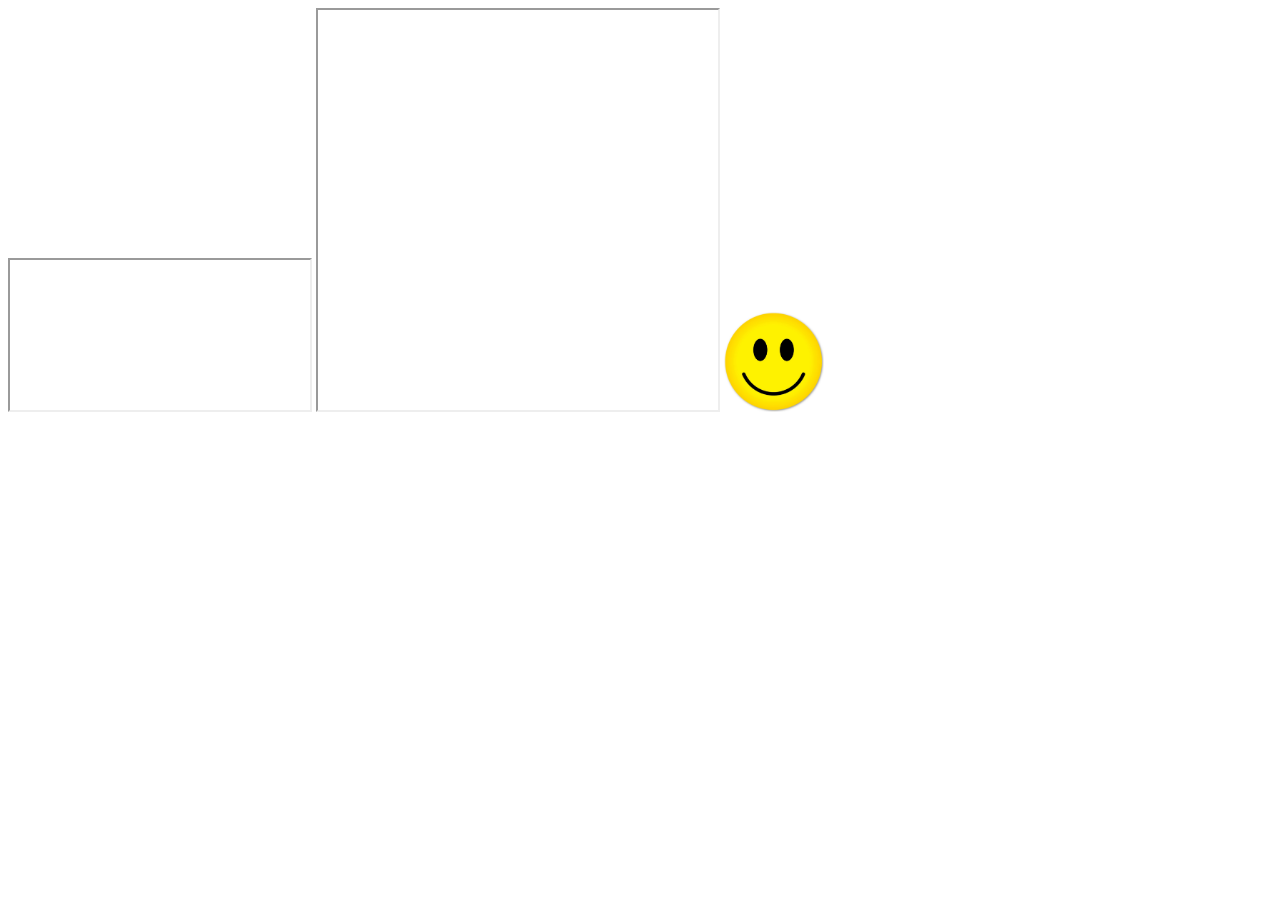
<file: embeddingOriginalWork.html>
<!DOCTYPE html>
<html>
    <head>
        <title>My Original Content</title>
        <body>
            <iframe src="https://maps.google.com/maps?f=q&source=s_q&hl=en&geocode=&q=software+ companies&aq=0&oq=software&sll=47.670993,-122.344752&sspn=0.263556,0.676346& ie=UTF8&hq=software+companies&hnear=&t=m&ll=47.670993,-122.344752&spn=0.263556,0.676346 &output=embed" title="Google Maps"></iframe>
            <iframe width="400" height="400" src="https://www.youtube.com/watch?v=j61jbXgFSQ8"> </iframe>
            <img src="img/smile.jpg" alt="image of smiley face" height=100px width=100px/>
        </body>
    </head>
</html>
</file>
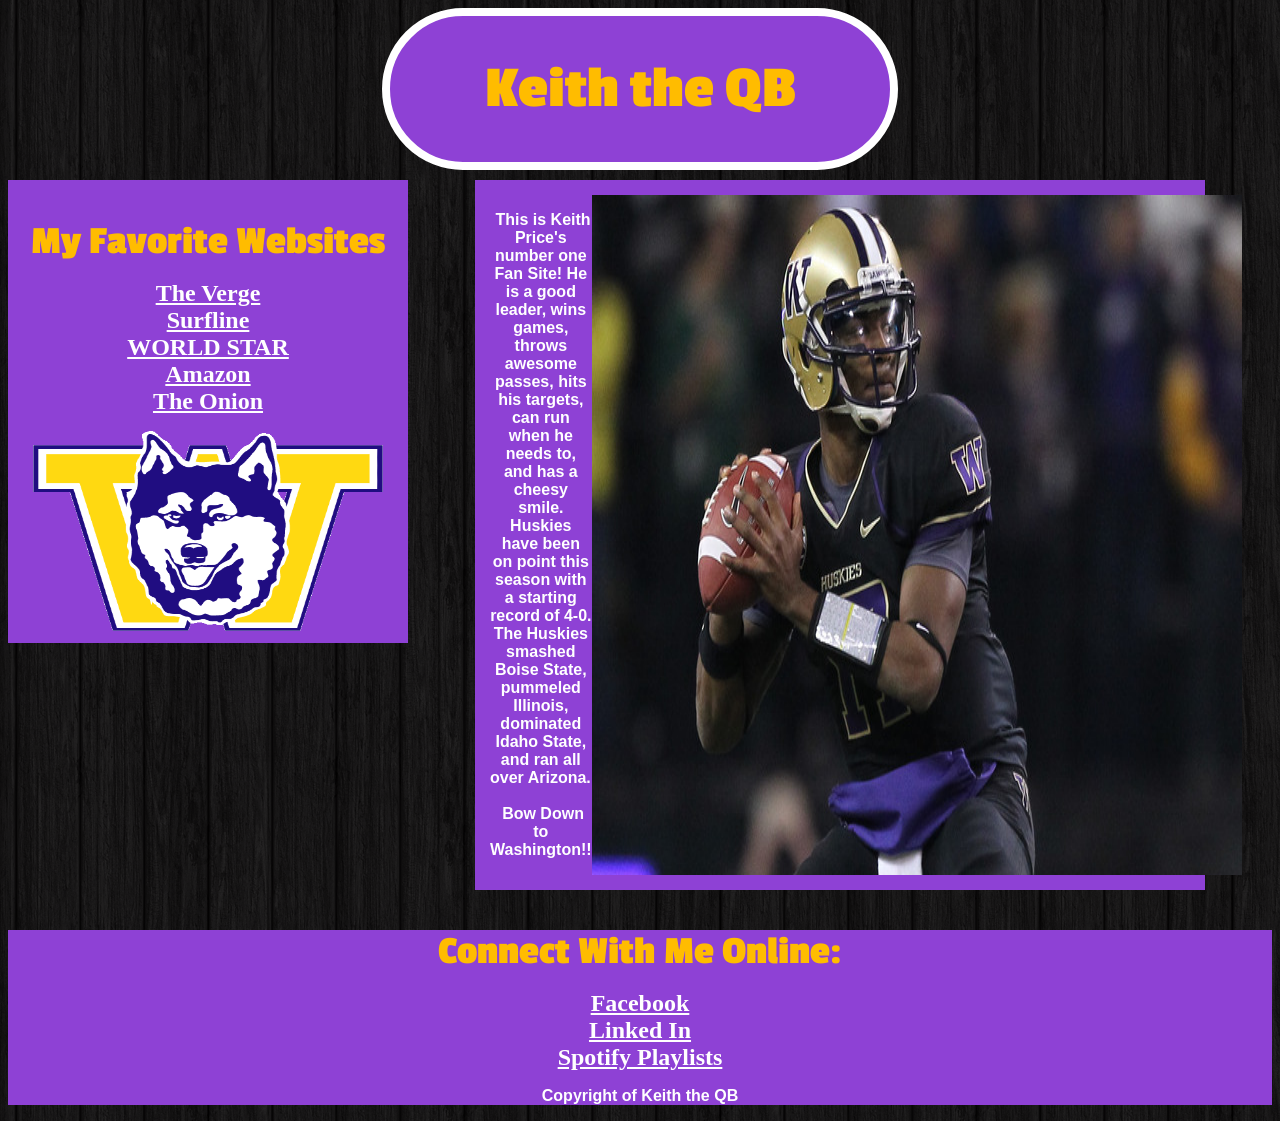
<file: IntroToCss.html>
<!DOCTYPE html>
	<head> 
		<title> Keith the QB  </title>
		<link rel="stylesheet" type="text/css" href="test.css" />
		<link href='http://fonts.googleapis.com/css?family=Passion+One' rel='stylesheet' type='text/css'>
	</head>

	<body>
		<div id = "Header">
			<h1> Keith the QB </h1>
		</div>
		
		<div id = "LeftNav">
			<h3> My Favorite Websites </h3>
			<ul>
				<li><a href="https://www.theverge.com">The Verge</a></li>
				<li><a href="https://www.surfline.com">Surfline</a></li>
				<li><a href="https://www.worldstarhiphop">WORLD STAR</a></li>
				<li><a href="https://www.amazon.com">Amazon</a></li>
				<li><a href="https://www.theonion.com">The Onion</a></li>
			</ul>
			<img src="icon.gif" width="350px" height="200px">
		</div>
		
		<div id = "Content">
			<p> This is Keith Price's number one Fan Site! He is a good leader, wins games, throws awesome passes, hits his targets, can run when he needs to, and has a cheesy smile. Huskies have been on point this season with a starting record of 4-0. The Huskies smashed Boise State, pummeled Illinois, dominated Idaho State, and ran all over Arizona. <br /><br /> <span id="bow">Bow Down to Washington!!</span></p>
			<img src="price.jpg">
		</div>
		
		<div id = "Footer">
			<h3>Connect With Me Online:</h3>
			<ul>
				<li><a href="https://www.Facebook.com">Facebook</a></li>
				<li><a href="https://www.Linkedin.com">Linked In</a></li>
				<li><a href="https://www.Spotify.com">Spotify Playlists</a></li>
			</ul>
			<p>Copyright of Keith the QB</p>
		</div>

	</body>

</html>
</file>
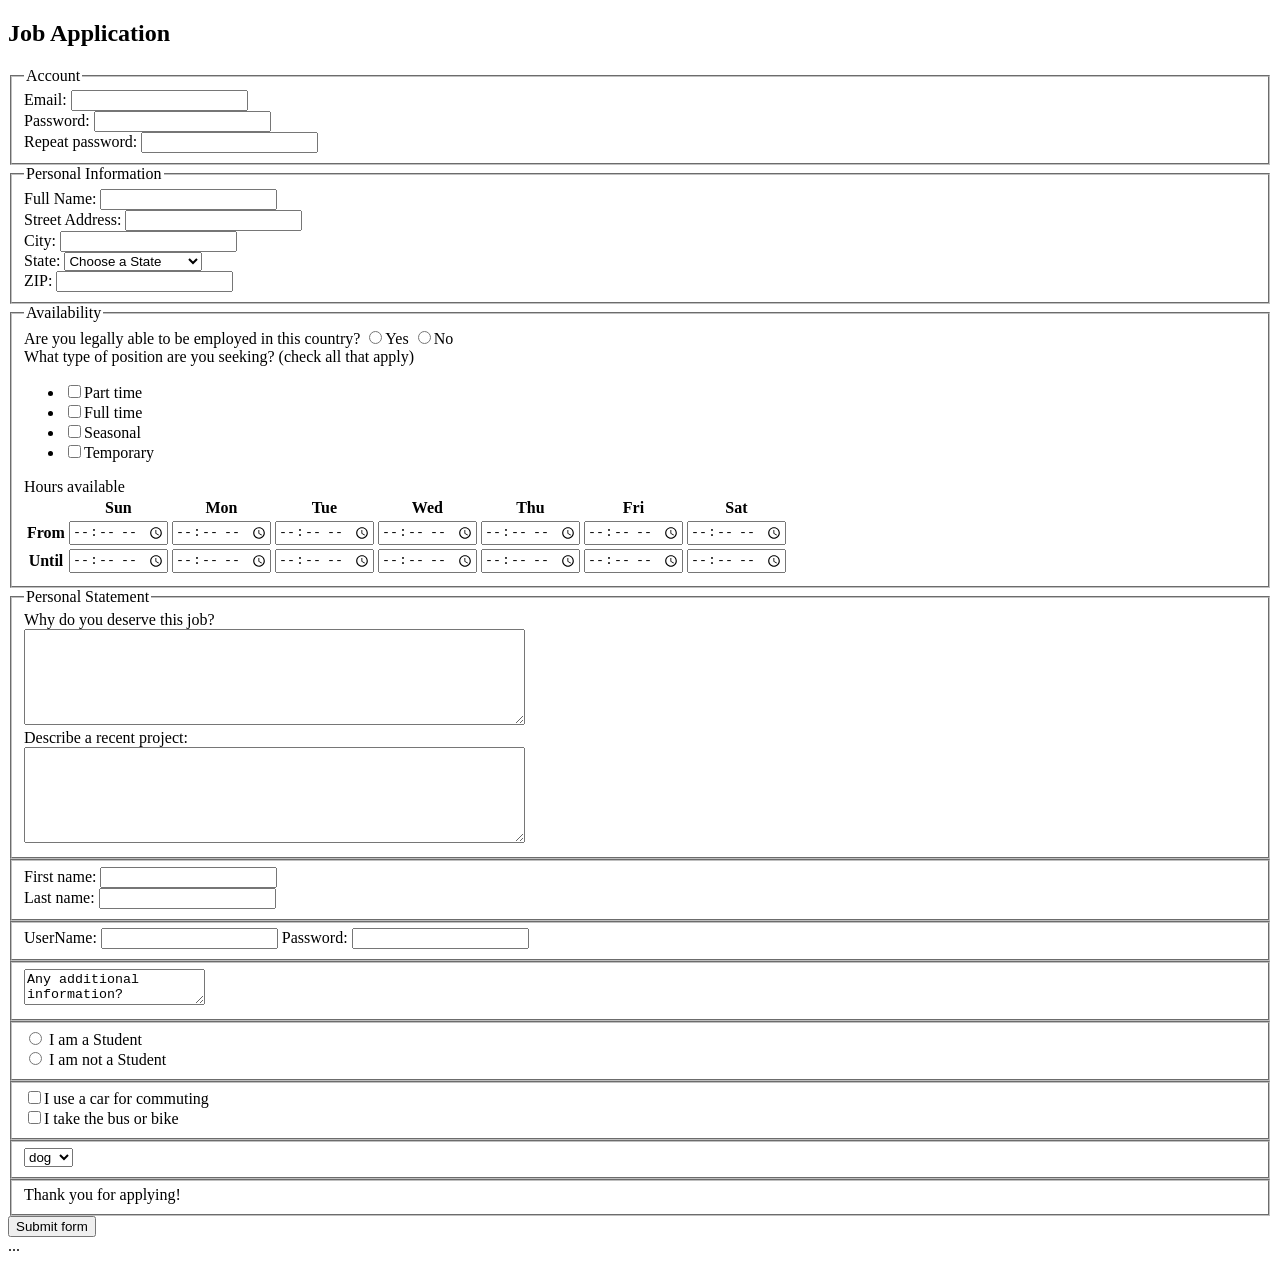
<file: jobApplicationForm.html>
<!DOCTYPE html>
<html>
<head>
	<meta charset="utf-8">
	<title>Job Application</title>
</head>
<body>

<h2>Job Application</h2>

<form action="http://gclass.alexburner.com/formtest.php" method="post">

	<fieldset>
		<legend>Account</legend>
		<div class="field">
			<label>Email:</label> 
			<input type="text" name="email">
		</div>
		<div class="field">
			<label>Password:</label> 
			<input type="password" name="password">
		</div>
		<div class="field">
			<label>Repeat password:</label> 
			<input type="password" name="password_r">
		</div>
	</fieldset>

	<fieldset>
		<legend>Personal Information</legend>
		<div class="field">
			<label>Full Name:</label> 
			<input type="text" name="name">
		</div>
		<div class="field">
			<label>Street Address:</label> 
			<input type="text" name="street">
		</div>
		<div class="field">
			<label>City:</label> 
			<input type="text" name="city">
		</div>
		<div class="field">
			<label>State:</label> 
			<select name="state">
				<option value="" selected="true">Choose a State</option>
				<option value="AL">Alabama</option>
				<option value="AK">Alaska</option>
				<option value="AZ">Arizona</option>
				<option value="AR">Arkansas</option>
				<option value="CA">California</option>
				<option value="CO">Colorado</option>
				<option value="CT">Connecticut</option>
				<option value="DE">Delaware</option>
				<option value="DC">District of Columbia</option>
				<option value="FL">Florida</option>
				<option value="GA">Georgia</option>
				<option value="HI">Hawaii</option>
				<option value="ID">Idaho</option>
				<option value="IL">Illinois</option>
				<option value="IN">Indiana</option>
				<option value="IA">Iowa</option>
				<option value="KS">Kansas</option>
				<option value="KY">Kentucky</option>
				<option value="LA">Louisiana</option>
				<option value="ME">Maine</option>
				<option value="MD">Maryland</option>
				<option value="MA">Massachusetts</option>
				<option value="MI">Michigan</option>
				<option value="MN">Minnesota</option>
				<option value="MS">Mississippi</option>
				<option value="MO">Missouri</option>
				<option value="MT">Montana</option>
				<option value="NE">Nebraska</option>
				<option value="NV">Nevada</option>
				<option value="NH">New Hampshire</option>
				<option value="NJ">New Jersey</option>
				<option value="NM">New Mexico</option>
				<option value="NY">New York</option>
				<option value="NC">North Carolina</option>
				<option value="ND">North Dakota</option>
				<option value="OH">Ohio</option>
				<option value="OK">Oklahoma</option>
				<option value="OR">Oregon</option>
				<option value="PA">Pennsylvania</option>
				<option value="RI">Rhode Island</option>
				<option value="SC">South Carolina</option>
				<option value="SD">South Dakota</option>
				<option value="TN">Tennessee</option>
				<option value="TX">Texas</option>
				<option value="UT">Utah</option>
				<option value="VT">Vermont</option>
				<option value="VA">Virginia</option>
				<option value="WA">Washington</option>
				<option value="WV">West Virginia</option>
				<option value="WI">Wisconsin</option>
				<option value="WY">Wyoming</option>
			</select>
		</div>
		<div class="field">
			<label>ZIP:</label> 
			<input type="text" name="zip">
		</div>
	</fieldset>

	<fieldset>
		<legend>Availability</legend>
		<div class="field">
			<label>Are you legally able to be employed in this country?</label> 
			<input type="radio" name="legal" value="yes">Yes
			<input type="radio" name="legal" value="no">No
		</div>
		<div class="field">
			<label>What type of position are you seeking? (check all that apply)</label>
			<ul>
				<li><input type="checkbox" name="position_pt" value="parttime">Part time</li>
				<li><input type="checkbox" name="position_ft" value="fulltime">Full time</li>
				<li><input type="checkbox" name="position_sl" value="seasonal">Seasonal</li>
				<li><input type="checkbox" name="position_tp" value="temporary">Temporary</li>
			</ul>
		</div>
		<div class="field">
			<label>Hours available</label>
			<table>
				<tr>
					<td></td>
					<th>Sun</th>
					<th>Mon</th>
					<th>Tue</th>
					<th>Wed</th>
					<th>Thu</th>
					<th>Fri</th>
					<th>Sat</th>
				</tr>
				<tr>
					<th>From</th>
					<td><input type="time" size="5" name="su_from"></td>
					<td><input type="time" size="5" name="mo_from"></td>
					<td><input type="time" size="5" name="tu_from"></td>
					<td><input type="time" size="5" name="we_from"></td>
					<td><input type="time" size="5" name="th_from"></td>
					<td><input type="time" size="5" name="fr_from"></td>
					<td><input type="time" size="5" name="sa_from"></td>
				</tr>
				<tr>
					<th>Until</th>
					<td><input type="time" size="5" name="su_until"></td>
					<td><input type="time" size="5" name="mo_until"></td>
					<td><input type="time" size="5" name="tu_until"></td>
					<td><input type="time" size="5" name="we_until"></td>
					<td><input type="time" size="5" name="th_until"></td>
					<td><input type="time" size="5" name="fr_until"></td>
					<td><input type="time" size="5" name="sa_until"></td>
				</tr>
			</table>
		</div>
	</fieldset>

	<fieldset>
		<legend>Personal Statement</legend>
		<div class="field">
			<label>Why do you deserve this job?</label><br>
			<textarea name="deserve" rows="6" cols="60"></textarea>
		</div>
		<div class="field">
			<label>Describe a recent project:</label><br>
			<textarea name="project" rows="6" cols="60"></textarea>
		</div>
	</fieldset>

	<fieldset>
		First name: <input type="text" name="firstname"><br> Last name: <input type="text" name="lastname">
	</fieldset>

	<fieldset>
		UserName: <input type="username" name="username">
		Password: <input type="password" name="pwd">
	</fieldset>

	<fieldset>
		<textarea name="essay">Any additional information?</textarea>
	</fieldset>

	<fieldset>
		<input type="radio" name="answer" value="yes"> I am a Student<br> <input type="radio" name="answer" value="no"> I am not a Student
	</fieldset>

	<fieldset>
		<input type="checkbox" name="vehicle" value="Bike">I use a car for commuting<br> <input type="checkbox" name="vehicle" value="Car">I take the bus or bike
	</fieldset>

	<fieldset>
		<select name="pets"> <option value="dog">dog</option> <option value="cat">cat</option> <option value="fish">fish</option> <option value="audi">Audi</option> </select>
	</fieldset>

	<fieldset>
		<form name="input" action="html_form_action.asp" method="post"> Thank you for applying!</form>
	</fieldset>

	<input type="submit" value="Submit form">
	<form action="http://gclass.alexburner.com/formtest.php" method="post"> ... </form>
</form>
</body>
</html>
</file>
<file: test.css>
body {
    background-image: URL("dark_wood.png")
}

p {
    font-weight: bold;
    color: white;
    font-family: "Arial";
    white-space: pre-wrap;
}

h3 {
    color: #FFBC00;
    font-size: 40px;
    font-family: "Passion One";
    margin-bottom: 0px;
}

li {
    
}

#Header {
    width: 500px;
    margin-left: auto;
    margin-right: auto;
    margin-bottom: 10px;
    border: solid 8px black;
    text-align: center;
    background-color: #8E41D5;
    border-radius: 100px;
    border-color: white;
    display: fixed;
    top: 100px;
}

#Header h1 {
    font-size: 60px; 
    font-family: "Passion One";
     color: #FFBC00; 
     font-weight: bold;
}

#LeftNav {
    width: 400px;
    float: left;
    margin-left: auto;
    margin-right: auto;
    margin-bottom: 10px;
    text-align: center;
    padding-bottom: 8px;
    background-color: #8E41D5;
}

#LeftNave img {
    
}

#LeftNave ul {
    list-style-type: none;
    padding-left: 0px;
}

#LeftNav h3 {
    
}

#Content {
    width: 700px;
    margin-left: auto;
    margin-right: auto;
    margin-bottom: 10px;
    text-align: center;
    padding: 15px;
    background-color: #8E41D5;
    display: flex;
}

#Footer {
    margin-left: auto;
    margin-right: auto;
    margin-bottom: 10px;
    text-align: center;
    background-color: #8E41D5;
}

ul {
    list-style-type: none;
    padding-left: 0px;
}

a {
    color: white; 
    font-weight: bold; 
    font-size: 24px;
}
</file>
